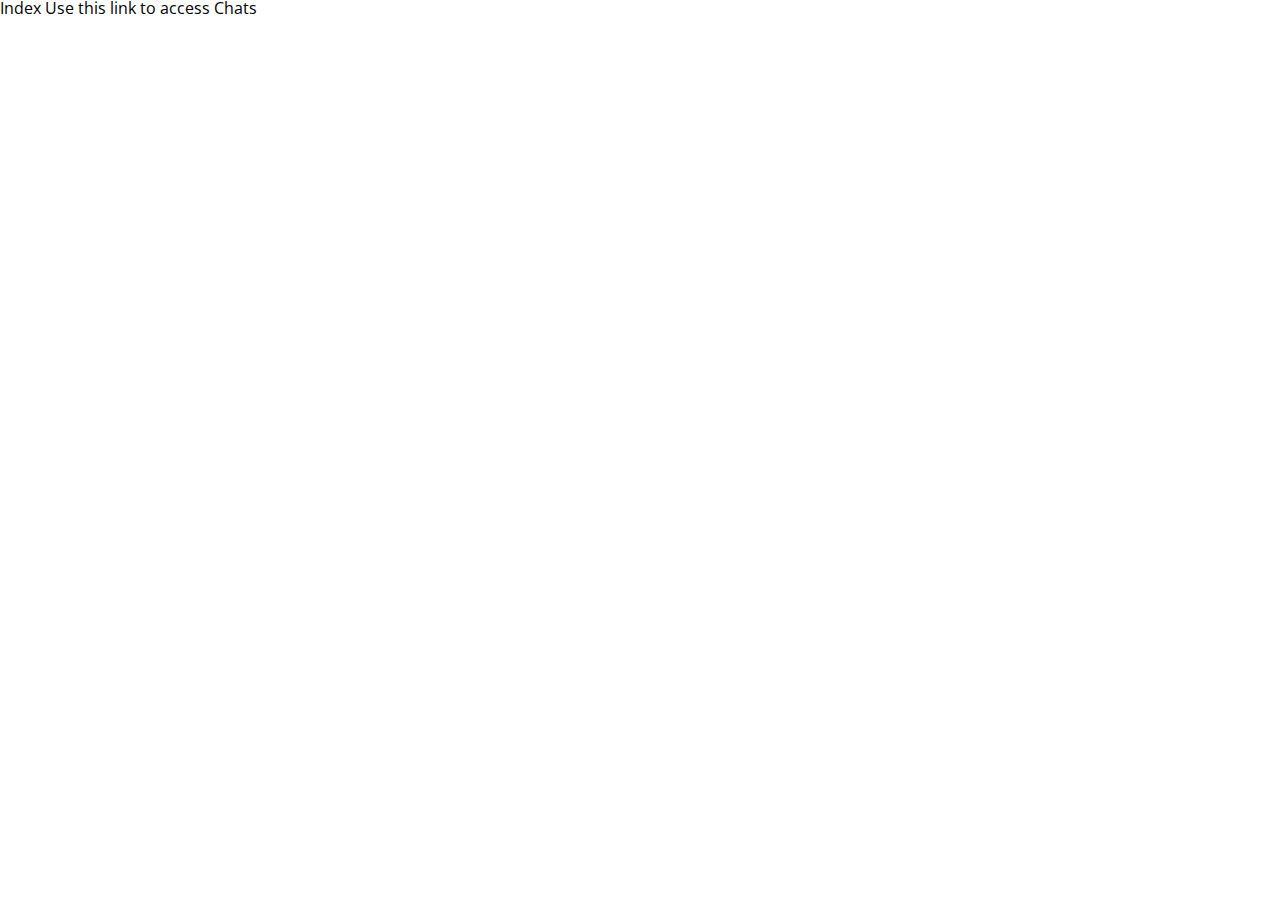
<file: index.html>
<!DOCTYPE html>
<html lang="en">
<head>
    <meta charset="UTF-8">
    <meta name="viewport" content="width=device-width, initial-scale=1.0">
    <link rel="stylesheet" href="css/style.css"
    <title>Index</title>
</head>
<body>
    <a href="file:///Users/markkimjr/Documents/facebook-clone-2020/chats.html"
  >Use this link to access Chats</a
>
</body>
</html>
</file>
<file: css/style.css>
@import url("https://fonts.googleapis.com/css2?family=Open+Sans:wght@400;600;700&display=swap");
@import "reset.css";

/* Components */
@import "components/status-bar.css";
@import "components/screen-header.css";
@import "components/nav-bar.css";
@import "components/people-list.css";
@import "components/no-mobile.css";

/* Screens */
@import "screens/chats.css";
@import "screens/people.css";
@import "screens/new-message.css";
@import "screens/preferences.css";
@import "screens/chat.css";

body {
  font-family: "Open Sans", sans-serif;
}
</file>
